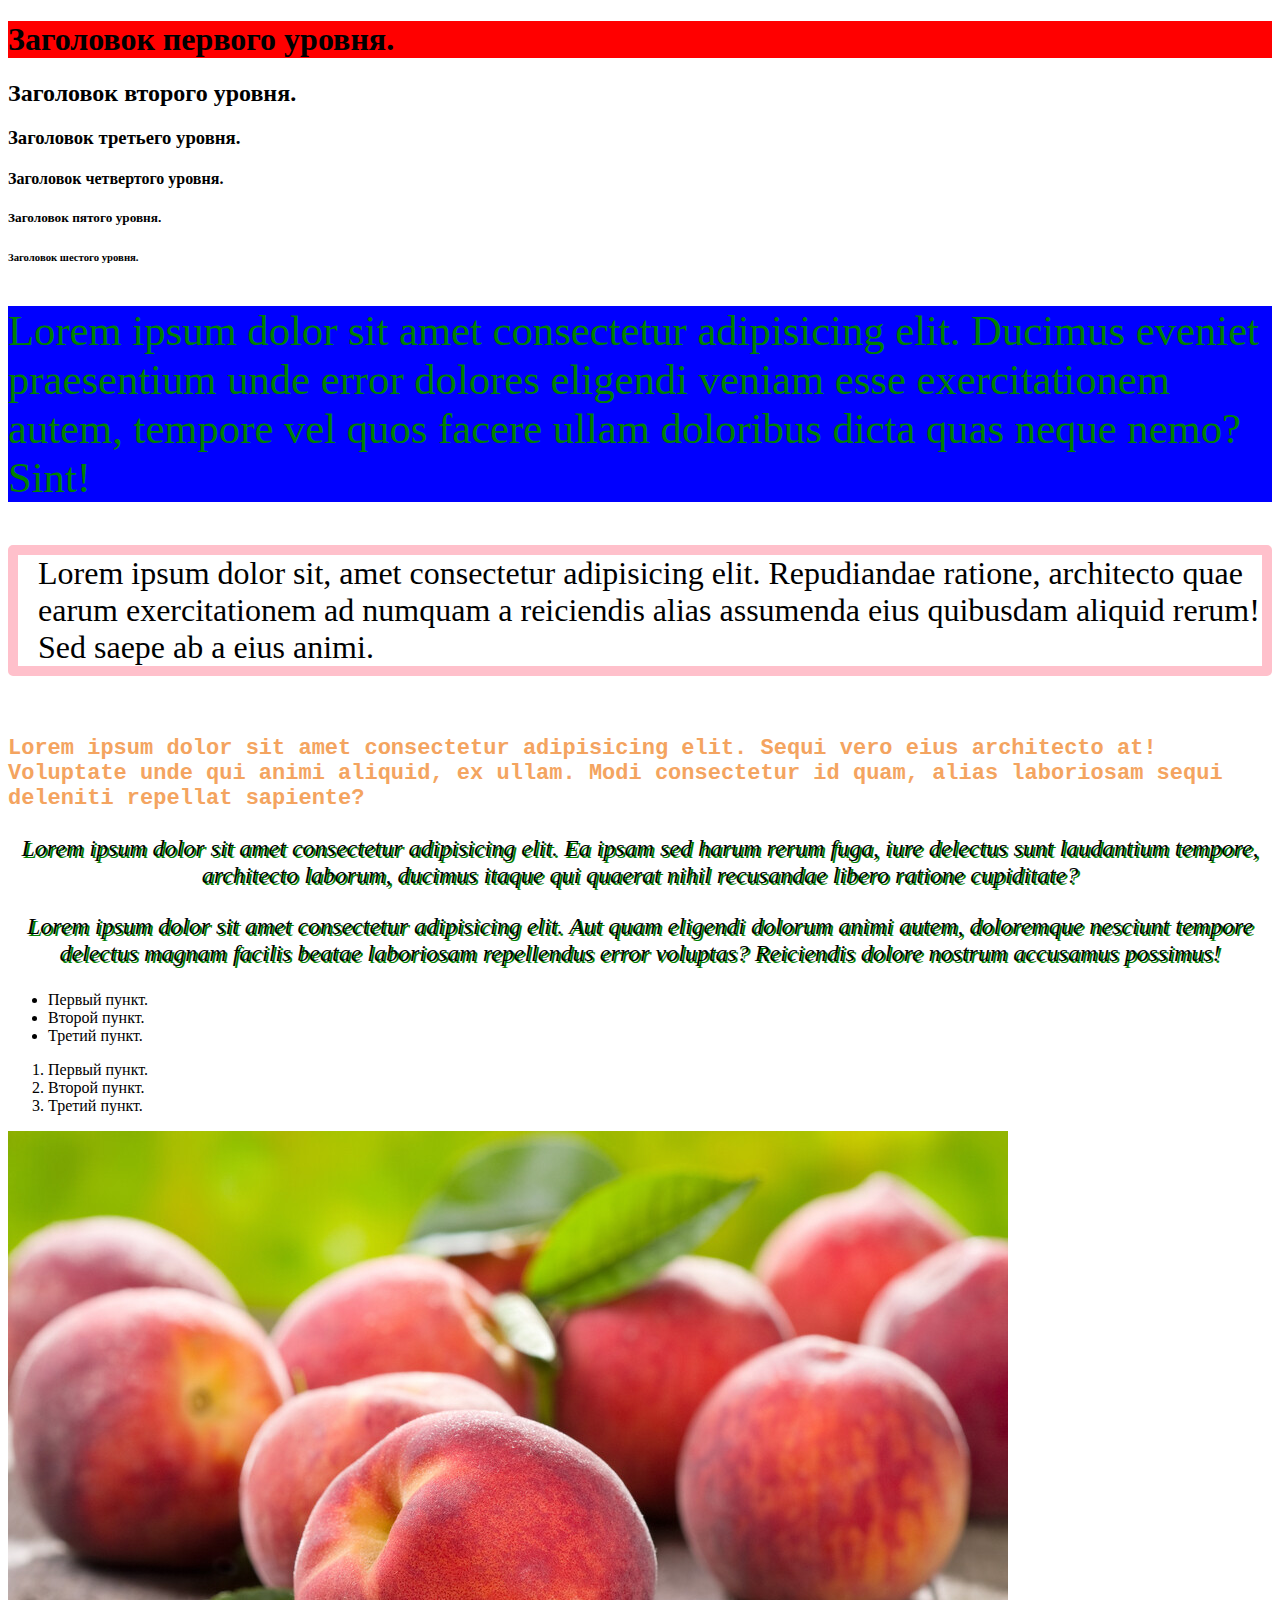
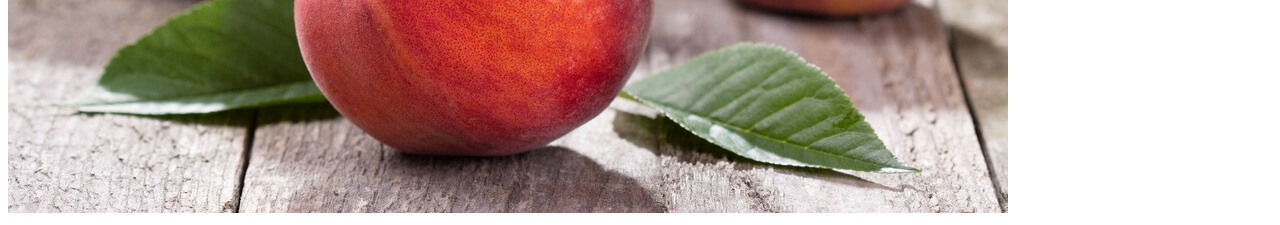
<file: index.html>
<!DOCTYPE html>
<html lang="en">
<head>
    <meta charset="UTF-8">
    <meta name="viewport" content="width=device-width, initial-scale=1.0">
    <link rel = 'stylesheet' href = 'styles.css' > 
    <title> персики </title>
</head>
<body>
    <h1> Заголовок первого уровня. </h1>
    <h2> Заголовок второго уровня. </h2>
    <h3> Заголовок третьего уровня. </h3>
    <h4> Заголовок четвертого уровня. </h4>
    <h5> Заголовок пятого уровня. </h5>
    <h6> Заголовок шестого уровня. </h6>
    <p class = 'paragraph-1'> Lorem ipsum dolor sit amet consectetur adipisicing elit. Ducimus eveniet praesentium unde error dolores eligendi veniam esse exercitationem autem, tempore vel quos facere ullam doloribus dicta quas neque nemo? Sint! </p>
    <p class = 'paragraph-2'> Lorem ipsum dolor sit, amet consectetur adipisicing elit. Repudiandae ratione, architecto quae earum exercitationem ad numquam a reiciendis alias assumenda eius quibusdam aliquid rerum! Sed saepe ab a eius animi. </p>
    <p class = 'paragraph-3'> Lorem ipsum dolor sit amet consectetur adipisicing elit. Sequi vero eius architecto at! Voluptate unde qui animi aliquid, ex ullam. Modi consectetur id quam, alias laboriosam sequi deleniti repellat sapiente? </p>
    <div class = 'paragraphes' >
        <p> Lorem ipsum dolor sit amet consectetur adipisicing elit. Ea ipsam sed harum rerum fuga, iure delectus sunt laudantium tempore, architecto laborum, ducimus itaque qui quaerat nihil recusandae libero ratione cupiditate? </p>
        <p> Lorem ipsum dolor sit amet consectetur adipisicing elit. Aut quam eligendi dolorum animi autem, doloremque nesciunt tempore delectus magnam facilis beatae laboriosam repellendus error voluptas? Reiciendis dolore nostrum accusamus possimus! </p>
    </div>
    <ul>
        <li> Первый пункт. </li>
        <li> Второй пункт. </li>
        <li> Третий пункт. </li>
    </ul>
    <ol>
        <li> Первый пункт. </li>
        <li> Второй пункт. </li>
        <li> Третий пункт. </li>
    </ol>
    <img src = 'img.jpeg'> 
</body>
</html>
</file>
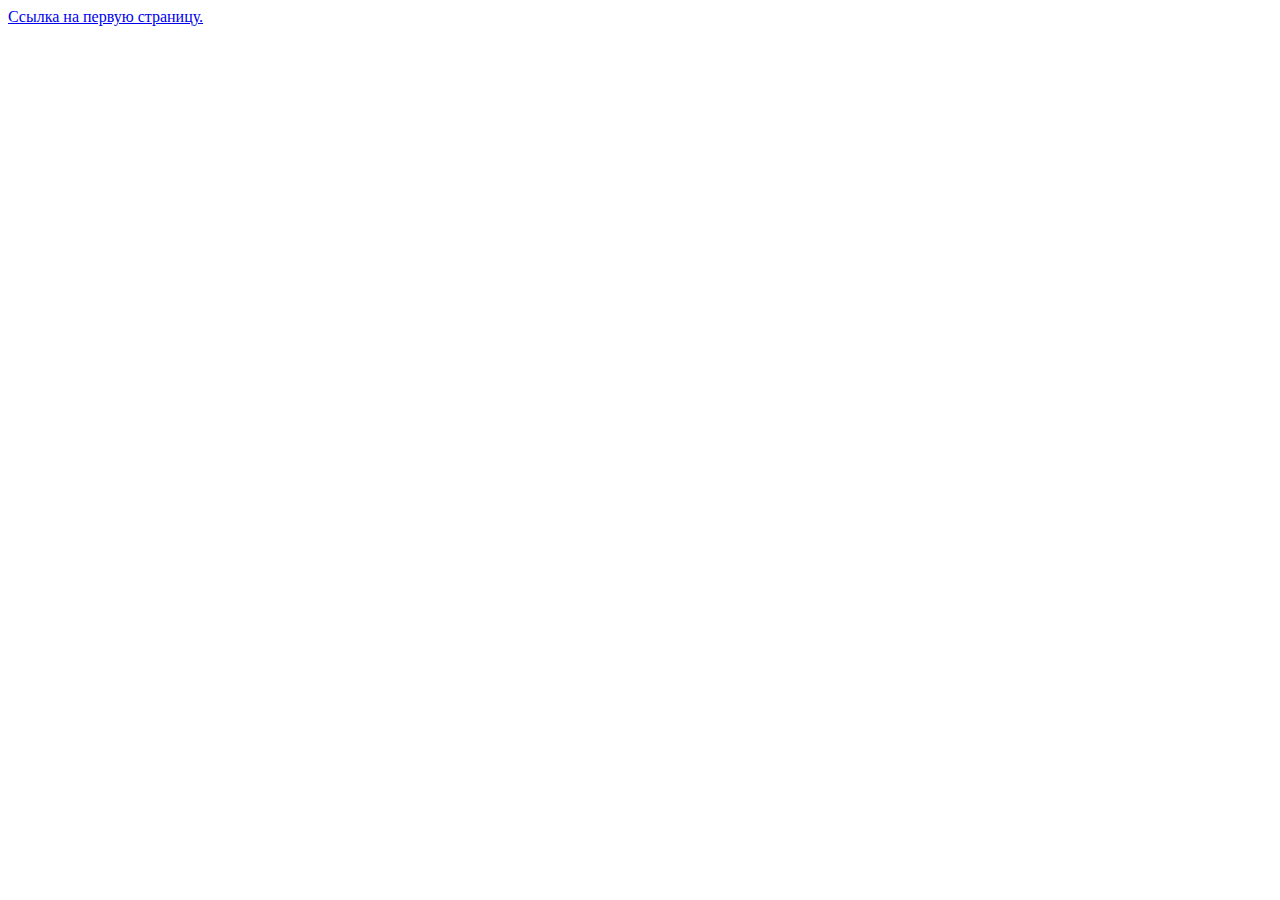
<file: Page_2.html>
<!DOCTYPE html>
<html lang="en">
<head>
    <meta charset="UTF-8">
    <meta name="viewport" content="width=device-width, initial-scale=1.0">
    <title>Вторая страница.</title>
</head>
<body>
    <a href="Page_1.html">Ссылка на первую страницу.</a>
</body>
</html>
</file>
<file: styles.css>
h1 {
    background: red ;
}

.paragraph-1 {
    background: blue;
    font-size: 32pt;
    color: green;
}
.paragraph-2 {
    border: 10px solid pink;
    font-size: 24pt;
    border-radius: 5px;
    margin-bottom: 60px;
    padding-left: 20px;
}

.paragraph-3 {
    font-weight: bold;
    font-size: 22px;
    color: sandybrown;
    font-family: Courier New;
}
.paragraphes {
    font-style: italic;
    text-align: center;
    font-size: 24px;
    text-shadow: green 2px 2px;
}
</file>
